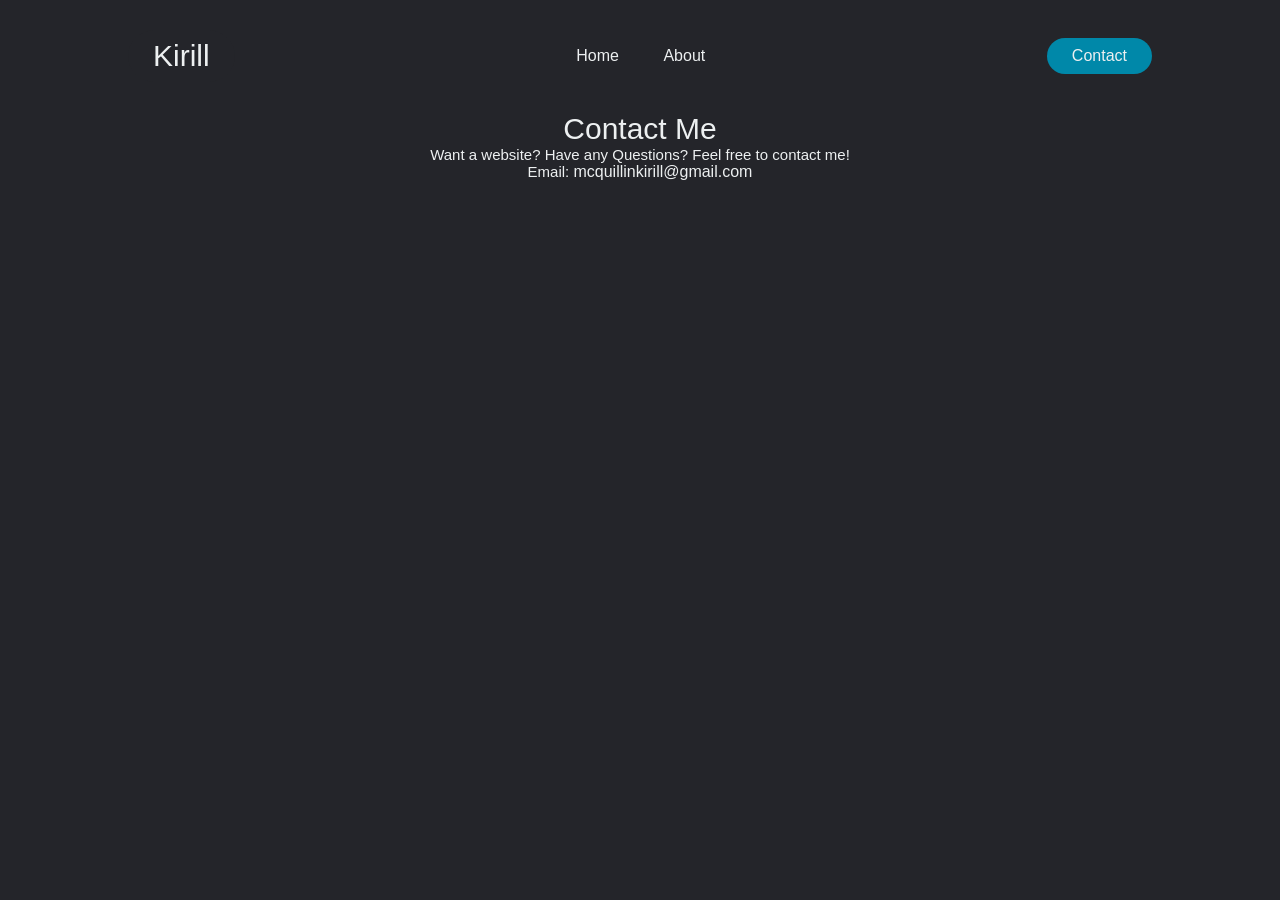
<file: contact.html>
<!DOCTYPE html>
<html lang="en">
  <head>
    <meta charset="UTF-8" />
    <meta http-equiv="X-UA-Compatible" content="IE=edge" />
    <meta name="viewport" content="width=device-width, initial-scale=1.0" />
    <title>Contact Me</title>
    <link rel="stylesheet" href="css/contact.css" />
  </head>
  <body>
    <header>
      <!-- <img class="logo" src="images/cat.jpg" style="width: 100px" /> -->
      <h1 class="logo" style="color: #edf0f1">
        <button class="logoBtn">
          <a href="index.html" class="logoA">Kirill</a>
        </button>
      </h1>
      <nav>
        <ul class="nav__links">
          <li><a href="index.html">Home</a></li>
          <li><a href="about.html">About</a></li>
        </ul>
      </nav>
      <a class="cta" href="contact.html"><button>Contact</button></a>
    </header>

    <h1>Contact Me</h1>

    <p>Want a website? Have any Questions? Feel free to contact me!</p>
    <p>
      Email:
      <a href="mailto:mcquillinkirill@gmail.com">mcquillinkirill@gmail.com</a>
    </p>
  </body>
</html>
</file>
<file: css/contact.css>
@import url("https://fonts.googleapis.com/css2?family=Open+Sans:wght@500&display=swap");

* {
  box-sizing: border-box;
  margin: 0;
  padding: 0;
  background-color: #24252a;
  font-family: "Montserrat", sans-serif;
}

h1 {
  text-align: center;
  color: #edf0f1;
  font-size: 30px;
  font-weight: 500;
  text-decoration: none;
}

p {
  text-align: center;
  color: #edf0f1;
  font-size: 15px;
  font-weight: 500;
  text-decoration: none;
}

li,
a,
button {
  font-family: "Montserrat", sans-serif;
  font-weight: 500;
  font-size: 16px;
  color: #edf0f1;
  text-decoration: none;
}

header {
  display: flex;
  justify-content: space-between;
  align-items: center;
  padding: 30px 10%;
}

.logo {
  cursor: pointer;
}

.logoBtn {
  background-color: #24252a;
  transition: none;
}

/* When you hover over logoBtn, nothing happens */
.logoBtn:hover {
  background-color: #24252a;
}

.logoA {
  color: #edf0f1;
  font-size: 30px;
  font-weight: 500;
  text-decoration: none;
}

.nav__links {
  list-style: none;
}
.nav__links li {
  display: inline-block;
  padding: 0px 20px;
}

.nav__links li a {
  transition: all 0.3s ease 0s;
}

.nav__links li a:hover {
  color: #0088a9;
}

button {
  padding: 9px 25px;
  background-color: rgba(0, 136, 169, 1);
  border: none;
  border-radius: 50px;
  cursor: pointer;
  transition: all 0.3s ease 0s;
}

button:hover {
  background-color: rgba(0, 136, 169, 0.8);
}
</file>
